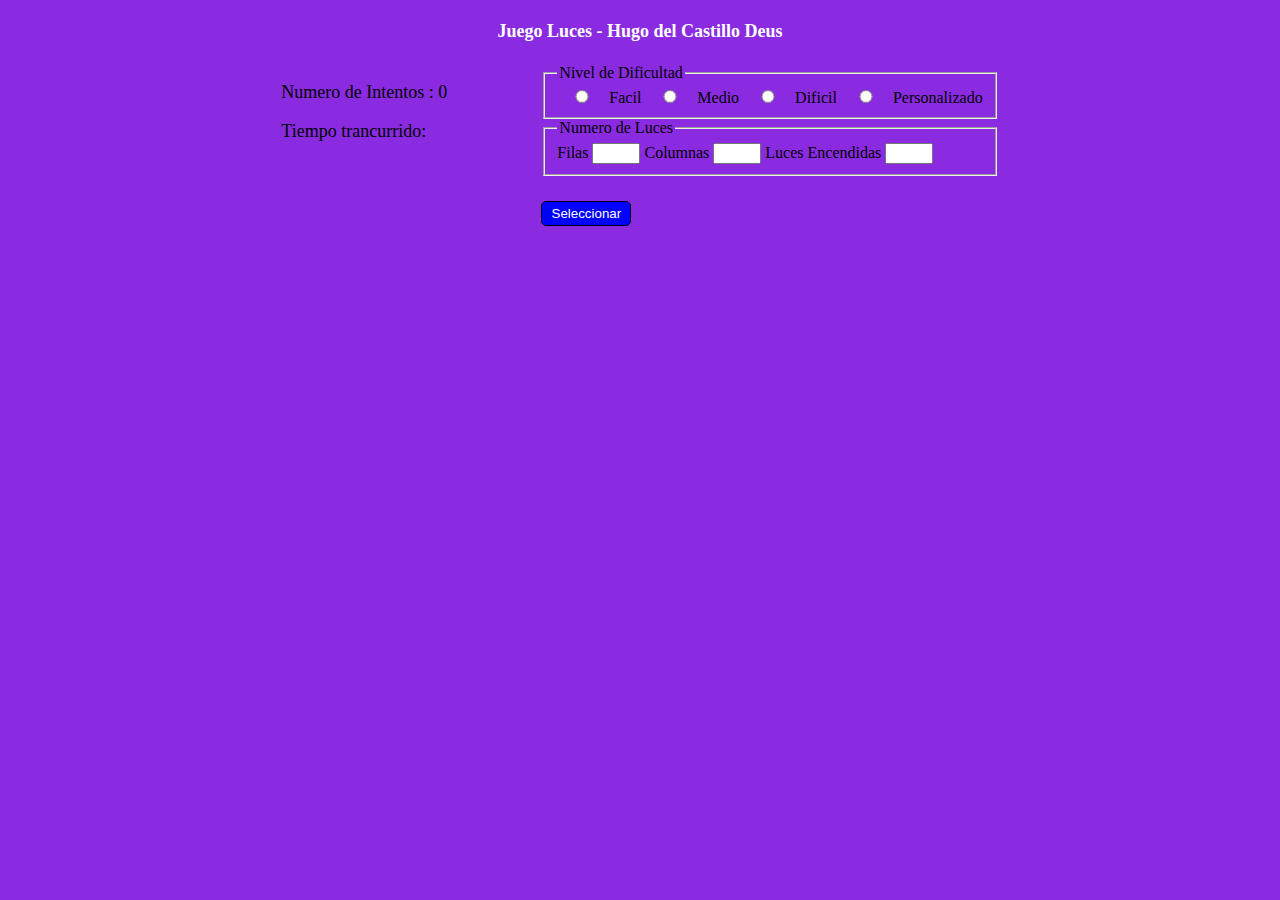
<file: ejercicioJavaScriptHCD/index.html>
<!DOCTYPE html>
<html lang="es">
<head>
    <meta charset="UTF-8">
    <meta name="viewport" content="width=device-width, initial-scale=1.0">
    <link rel="stylesheet" href="./styles/global.css" type="text/css">
    <title>Ejercicio JavaScript</title>
</head>
<body>
    <header>
        <h1>
            <p>Juego Luces - Hugo del Castillo Deus
            </p>
        </h1>
    </header>
    <main>
        <section>
            <p id="intentos">Numero de Intentos : 0</p>
            <p id="tmpTrascurrido">Tiempo trancurrido: </p>
            <p id="target"></p>
        </section>
        <section>
            <table id="mainTable">
            </table>
        </section>
        <section>
            <form action="">
                <fieldset>
                    <legend>Nivel de Dificultad</legend>
                    <input type="radio" name="dificultad" id="facil" > Facil 
                    <input type="radio" name="dificultad" id="medio"> Medio
                    <input type="radio" name="dificultad" id="dificil"> Dificil
                    <input type="radio" name="dificultad" id="personalizado"> Personalizado
                </fieldset>
                <fieldset>
                    <legend>Numero de Luces</legend>
                    Filas <input type="number" id="filas"> 
                    Columnas <input type="number" id="columnas">
                    Luces Encendidas <input type="number" id="luces">
                </fieldset>
                <button type="button" value="seleccionar" id="btnSeleccionar">Seleccionar</button>
            </form>
        </section>
    </main>
<script src="./src/global.js"></script>
</body>
</html>
</file>
<file: ejercicioJavaScriptHCD/styles/global.css>
body{
    background-color: blueviolet;
}
h1{
    color: white;
    text-align: center;
}
main{
    display: flex;
    flex-direction: row;
    justify-content: center;
    gap: 45px;
}
p{
    font-size: 18px;
}
td{
    height: 80px;
    width: 80px;
}
input{
    width: 40px;
}
button{
    color: white;
    background-color: blue;
    border-radius: 5px;
    border: 1px solid black;
    height: 25px;
    width: 90px;
    margin-top: 25px;
}
</file>
